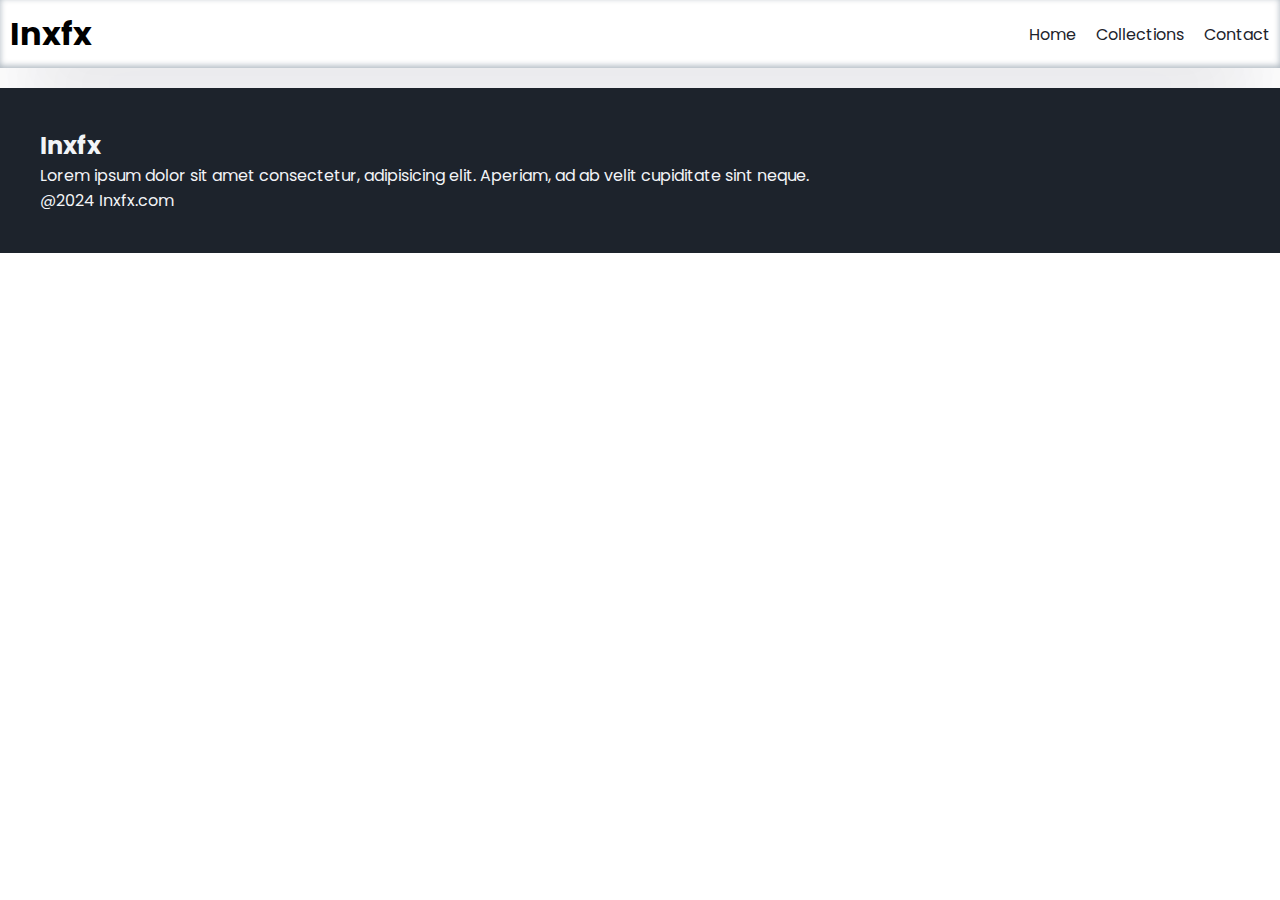
<file: contact.html>
<!DOCTYPE html>
<html>
<head>
    <meta charset="UTF-8">
    <meta name="viewport" content="width=device-width, initial-scale=1.0">
    <title>inxfx</title>
    <link rel="preconnect" href="https://fonts.googleapis.com">
    <link rel="preconnect" href="https://fonts.gstatic.com" crossorigin>
    <link
        href="https://fonts.googleapis.com/css2?family=Poppins:ital,wght@0,100;0,200;0,300;0,400;0,500;0,600;0,700;0,800;0,900;1,100;1,200;1,300;1,400;1,500;1,600;1,700;1,800;1,900&display=swap"
        rel="stylesheet">
    <link rel="stylesheet" href="style.css">
    <link rel="stylesheet" href="https://cdnjs.cloudflare.com/ajax/libs/font-awesome/6.5.2/css/all.min.css"
        integrity="sha512-SnH5WK+bZxgPHs44uWIX+LLJAJ9/2PkPKZ5QiAj6Ta86w+fsb2TkcmfRyVX3pBnMFcV7oQPJkl9QevSCWr3W6A=="
        crossorigin="anonymous" referrerpolicy="no-referrer" />
</head>

<body>
  
    <nav class="navbar">
        <h1>Inxfx</h1>

        <div class="navbar-links">
            <p class="navbar-link"><a href="index.html">Home</a></p>
            <p class="navbar-link"><a href="collection.html">Collections</a></p>
            <p class="navbar-link"><a href="contact.html">Contact</a></p>
        </div>

       <div class="navbar-menu-toggle" onclick="showNavbar()">
            <i class="fa-solid fa-bars"></i>
        </div>
    </nav>

    
<div class="footer">
    <div class="footer-container">
        <div class="footer-box-1">
            <h2 class="headingText">Inxfx</h2>
            <p>Lorem ipsum dolor sit amet consectetur, adipisicing elit. Aperiam, ad ab velit cupiditate sint neque.</p>
            <div class="footer-icon-container">
                <i class="fa-brands fa-instagram" style="color: #ffffff"></i>
                <i class="fa-brands fa-twitter" style="color: #ffffff"></i>
                <i class="fa-brands fa-facebook" style="color: #ffffff"></i>
            </div>
        </div>
    </div>
    <p>@2024 Inxfx.com</Inxfx></p>
</div>
<script src="collection.js"></script>
</body>
</html>
</file>
<file: style.css>
*{
    padding: 0;
    margin: 0;
}
body{
    font-family:'Poppins',sans-serif;
}
.navbar{
    display: flex;
    justify-content: space-between;
    align-items: center;
    padding: 10px;
    box-shadow: rgba(50, 50, 93, 0.25) 0px 50px 100px -20px, rgba(0, 0, 0, 0.3) 0px 30px 60px -30px, rgba(10, 37, 64, 0.35) 0px -2px 6px 0px inset;
}
.navbar-links{
    display: flex;
    column-gap: 20px;
}
.navbar-links a{
    text-decoration: none;
    color: #1D232C;
}
.navbar-links a:hover{
    text-decoration: underline;
    color: #1D232C
}
.navbar-menu-toggle{
    display: none;
}
.side-navbar{
    background-color: #1D232C;
    width: 50%;
    height: 100%;
    position: fixed;
    top: 0;
    left: -60%;
    padding: 20px;
    color: white; 
    transition: 2s;
    
}
.side-navbar-link{
    margin-bottom: 30px;
}
.side-navbar-links a{
    text-decoration: none;
    color: white;
}
.side-navbar-links a:hover{
    text-decoration: underline;
    
}
.Header{
    display: flex;
    justify-content: center;
    gap: 50px;
    padding: 50px;
}
.header-button{
    padding-left: 20px;
    padding-right: 20px;
    padding-top: 10px;
    padding-bottom: 10px;
    margin-top: 10px;
    background-color: #1D232C;
    color: white;
    cursor: pointer;
}
.service{
    padding: 20px;
}
.service-container-1{
    display: flex;
    justify-content: space-between;
    align-items: center;

}
.service-container-2{
    display: flex;
    justify-content: space-between;
    align-items: center;
    gap: 10px;
}
.service-container-2 div{
    background-color: #F2F4F7;
    border-radius: 5px;
    padding: 10px;
}
.new-arrival{
    display: flex;
    justify-content: space-between;
    flex-wrap: wrap;
}
.new-arrival-container{
    position: relative;
    flex-basis: 20%;
}
.new-arrival-button{
    padding-left: 10%;
    padding-right: 10%;
    padding-top: 5%;
    padding-bottom: 5%;
    margin-top: 10px;
    color: #1D232C;
    position: absolute;
    top: 50%;
    left: 10%;
    border-radius: 10px;
    border: none;
}
.news{
    display: flex;
    flex-direction: column;
    align-items: center;
    margin-top: 20px;
}
.news input{
    padding: 11px;
    width: 80vw ;
    margin-bottom: 10px;
    border: solid black 3px;
}
.news-button{
    margin-top: 10px;
    color:#F2F4F7;
    background-color: #1D232C;
    border-radius: 10px;
    padding: 10px;
}
.footer{
    margin-top: 20px;
    padding: 40px;
    background-color:#1D232C;
    color:#F2F4F7;
}
.product-section{
    margin-top: 20px;
}
.product-search{
    width: 80%;
    border-radius: 20px;
    border: solid black 2px;
    display: flex;
    justify-content: space-between;
    align-items: center;
    padding: 10px;
    margin: auto;
}
.product-search input{
    border: none;
    background-color: transparent;
    width: 100%;
}
.product-search input:focus{
    outline: none;
}
.products{
    padding: 20px;
    display: flex;
    gap: 5px;
    flex-wrap: wrap;
    justify-content: space-around;
}
.product-box{
    text-align: center;
    flex-basis: 20%;
}
.product-box img{
    border-radius: 10px;
}

@media screen and (max-width:700px) {
    .navbar-menu-toggle{
        display: block;
    }
    .navbar-links{
        display: none;
    }
    .header-image{
        display: none;
    }
    .service-container-1{
        display: none;
    }
    .service-container-2{
        flex-direction: column;

    }
    
}
</file>
